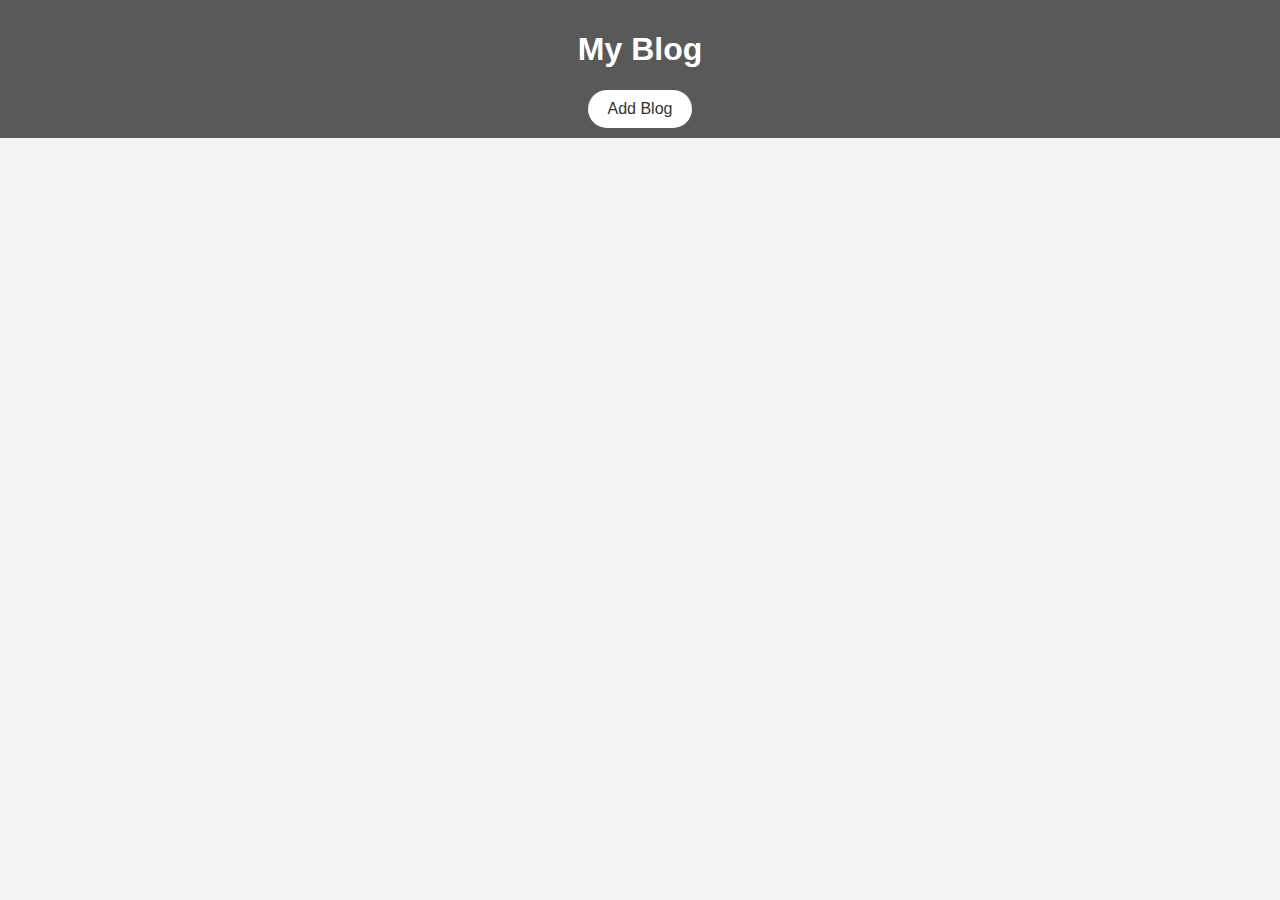
<file: index.html>
<!DOCTYPE html>
<html lang="en">
  <head>
    <meta charset="UTF-8" />
    <meta name="viewport" content="width=device-width, initial-scale=1.0" />
    <title>Simple Blog Website</title>
    <link rel="stylesheet" href="index.css" />
  </head>
  <body>
    <div class="cs66_container">
      <header class="cs66_header-div">
        <h1>My Blog</h1>
        <button id="cs66_add-blog">Add Blog</button>
      </header>
      <main class="cs66_main-div">
        <div id="cs66_blog-list"></div>
      </main>
    </div>
    <script src="index.js"></script>
  </body>
</html>
</file>
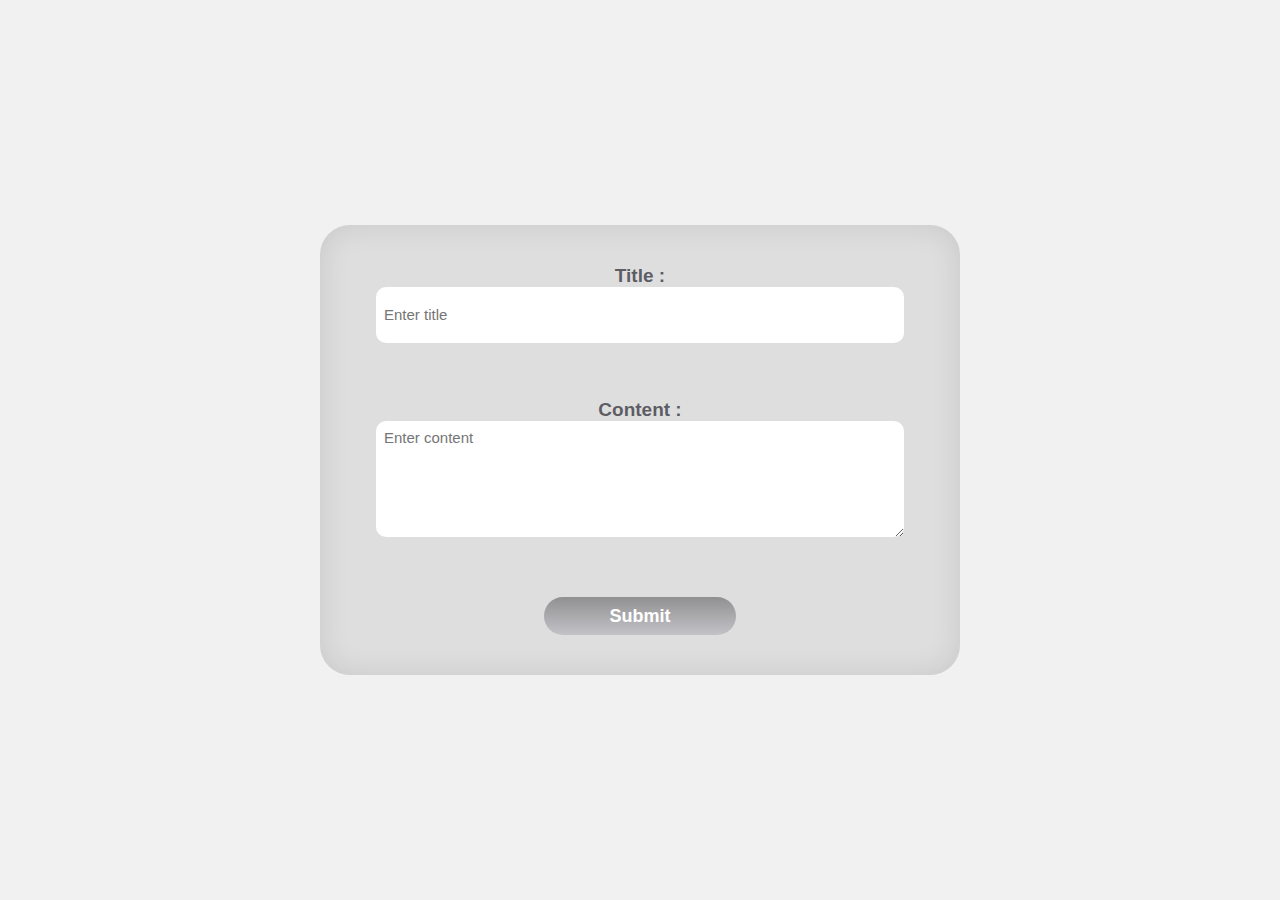
<file: blog.html>
<!DOCTYPE html>
<html lang="en">
  <head>
    <meta charset="UTF-8" />
    <meta name="viewport" content="width=device-width, initial-scale=1.0" />
    <title>Blog</title>
    <link rel="stylesheet" type="text/css" href="./blog.css" />
  </head>
  <body>
    <div class="cs66_container">
      <form id="cs66_blog-form" action="./index.html">
        <label class="cs66_form-title"
          >Title : <br />
          <input type="text" id="cs66_title" placeholder="Enter title" />
        </label>
        <label class="cs66_form-content"
          >Content : <br />
          <textarea
            id="cs66_content"
            cols="30"
            rows="10"
            placeholder="Enter content"
          ></textarea>
        </label>
        <input id="cs66_sub-btn" type="submit" value="Submit" />
      </form>
    </div>
    <script src="./index.js"></script>
    <script src="./blog.js"></script>
  </body>
</html>
</file>
<file: index.css>
body {
  margin: 0;
  padding: 0;
}
.cs66_container {
  width: 100vw;
  min-height: 100vh;
  font-family: "Poppins", sans-serif;
  text-align: center;
  background-color: #f2f2f2;
}

.cs66_header-div {
  background-color: #595959;
  color: #fff;
  padding: 10px;
}

.cs66_main-div {
  padding: 20px;
}
#cs66_blog-list {
  display: flex;
  flex-direction: row;
  flex-wrap: wrap;
  justify-content: space-around;
  align-items: center;
  align-content: center;
}

#cs66_add-blog {
  padding: 10px 20px;
  font-size: 16px;
  border-radius: 30px;
  border: none;
  background-color: #fff;
  color: #333;
}
#cs66_add-blog:hover {
  box-shadow: 4px 4px 20px 0 rgba(255, 255, 255, 0.2);
  cursor: pointer;
}
.cs66_card {
  background-color: #cccccc81;
  color: #272525a9;
  width: 20vw;
  height: 40vh;
  overflow: scroll;
  padding: 2vw;
  margin: 2vw;
  border-radius: 30px;
  box-shadow: 8px 8px 5px 0 rgba(0, 0, 0, 0.13);
}
.cs66_card-head {
  font-size: 1.5vw;
  font-weight: bold;
  text-align: center;
}
.cs66_card:hover {
  scale: 1.01;
}
.cs66_btn-div {
  width: 100%;
  text-align: right;
}
.cs66_delete-blog,
.cs66_edit-blog {
  border: none;
  background-color: transparent;
  bottom: 0;
}
.cs66_delete-i,
.cs66_edit-i {
  height: 20px;
  width: 20px;
  cursor: pointer;
  mix-blend-mode: darken;
}
.cs66_card-title {
  font-size: 1.3vw;
  font-weight: bold;
  text-align: center;
}
.cs66_card-content {
  color: #333;
  font-size: 1vw;
  text-align: justify;
}
.cs66_card-footer {
  font-size: 1vw;
  text-align: right;
}
::-webkit-scrollbar {
  width: 0px;
  background: transparent;
}

@media only screen and (max-width: 1024px) {
  .cs66_card {
    width: 30vw;
    height: 40vh;
  }
  .cs66_card-title {
    font-size: 2vw;
  }
  .cs66_card-content {
    font-size: 1.4vw;
  }
}
@media only screen and (max-width: 768px) {
  .cs66_card {
    width: 50vw;
    height: 40vh;
  }
  .cs66_card-title {
    font-size: 2.5vw;
  }
  .cs66_card-content {
    font-size: 1.8vw;
  }
}

@media only screen and (max-width: 500px) {
  .cs66_card {
    width: 70vw;
    height: 35vh;
  }
  .cs66_card-title {
    font-size: 4.5vw;
  }
  .cs66_card-content {
    font-size: 3vw;
  }
}
@media only screen and (max-width: 320px) {
  .cs66_card {
    width: 80vw;
    height: 35vh;
  }
  .cs66_card-title {
    font-size: 6vw;
  }
  .cs66_card-content {
    font-size: 4.5vw;
  }
}
</file>
<file: blog.css>
body {
  margin: 0;
  padding: 0;
}
.cs66_container {
  width: 100vw;
  height: 100vh;
  background-color: #f1f1f1;
  display: flex;
  justify-content: center;
  align-items: center;
  font-family: "Poppins", sans-serif;
}
#cs66_blog-form {
  width: 50vw;
  height: 50vh;
  color: #31313bc2;
  display: flex;
  flex-direction: column;
  justify-content: space-evenly;
  align-items: center;
  border-radius: 30px;
  background-color: #cccccc81;
  box-shadow: inset 0 0 30px rgba(0, 0, 0, 0.1);
}
.cs66_form-title,
.cs66_form-content {
  font-size: 19px;
  font-weight: bolder;
  margin-bottom: 1rem;
  text-align: center;
}
#cs66_title:focus,
#cs66_content:focus {
  box-shadow: 0 0 20px #74747562;
}
#cs66_title,
#cs66_content {
  width: 40vw;
  height: 40px;
  border: 0px;
  border-radius: 10px;
  padding: 0.5rem;
  outline: none;
  font-size: 15px;
  font-family: "Poppins", sans-serif;

}
#cs66_content {
  height: 100px;
}
#cs66_sub-btn {
  background: linear-gradient(
    180deg,
    rgb(144, 144, 145) 0%,
    rgb(195, 194, 199) 99.99%,
    rgb(110, 110, 114) 100%
  );
  color: #ffffff;
  font-family: "Inter", Helvetica;
  font-size: 18px;
  font-weight: 600;
  letter-spacing: 0;
  text-align: center;
  width: 30%;
  height: 38px;
  border: 0px;
  border-radius: 62px;
  cursor: pointer;
}
::-webkit-scrollbar {
  width: 0px;
  background: transparent;
}
@media only screen and (max-width: 550px) {
  #cs66_blog-form {
    width: 80vw;
  }
  #cs66_title,
  #cs66_content {
    width: 60vw;
  }
  #cs66_sub-btn {
    width: 40%;
  }
}
</file>
